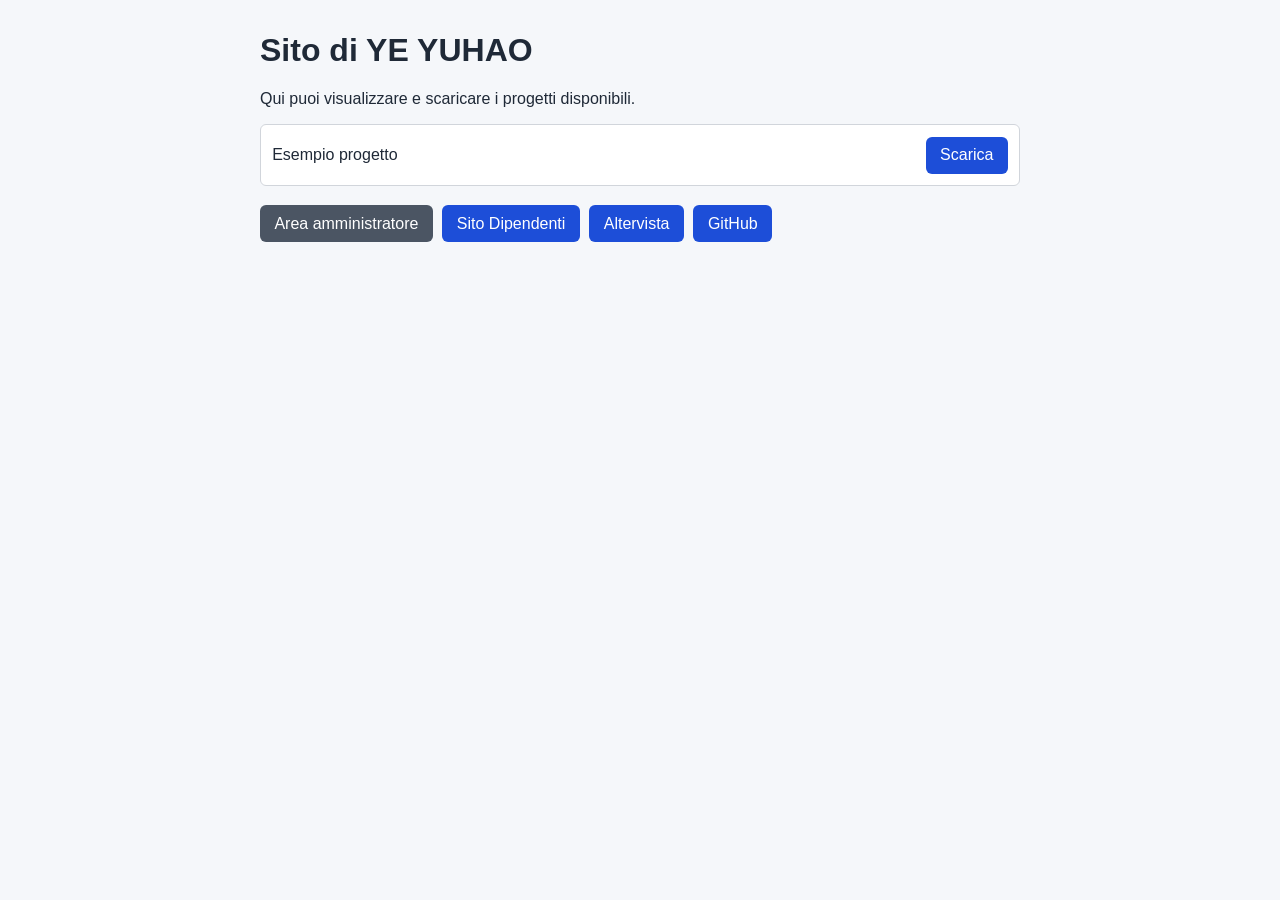
<file: index.html>
<!doctype html>
<html lang="it">
  <head>
    <meta charset="UTF-8" />
    <meta name="viewport" content="width=device-width, initial-scale=1.0" />
    <title>Progetti</title>
    <link rel="stylesheet" href="style.css" />
  </head>
  <body>
    <main class="container">
      <h1>Sito di YE YUHAO</h1>
      <p>Qui puoi visualizzare e scaricare i progetti disponibili.</p>
      <ul id="project-list" class="project-list"></ul>
      <p id="empty-state" class="muted">Nessun progetto disponibile al momento.</p>

      <footer class="footer-actions">
        <a href="admin.html" class="button secondary">Area amministratore</a>
        <a href="http://172.20.10.3/crud/create.php" class="button">Sito Dipendenti</a>
        <a href="https://www.altervista.org" target="_blank" rel="noopener" class="button">Altervista</a>
        <a href="https://github.com" target="_blank" rel="noopener" class="button">GitHub</a>
      </footer>
    </main>

    <script src="app.js"></script>
  </body>
</html>
</file>
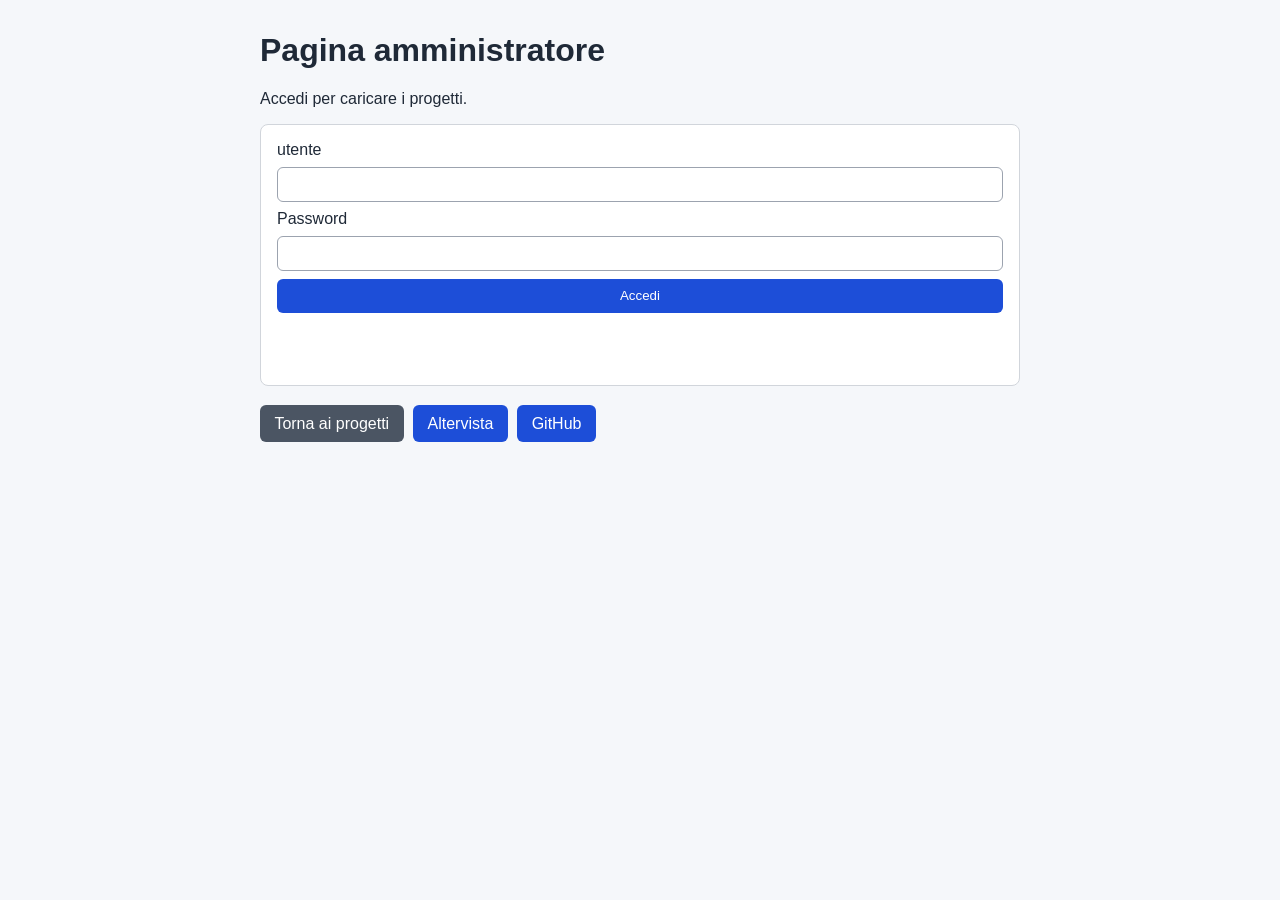
<file: admin.html>
<!doctype html>
<html lang="it">
  <head>
    <meta charset="UTF-8" />
    <meta name="viewport" content="width=device-width, initial-scale=1.0" />
    <title>Amministrazione progetti</title>
    <link rel="stylesheet" href="style.css" />
  </head>
  <body>
    <main class="container">
      <h1>Pagina amministratore</h1>
      <p>Accedi per caricare i progetti.</p>

      <section id="login-section">
        <form id="login-form" class="card">
          <label for="username">utente</label>
          <input id="username" name="username" type="text" required />

          <label for="password">Password</label>
          <input id="password" name="password" type="password" required />

          <button type="submit" class="button">Accedi</button>
          <p id="login-error" class="error" role="alert" aria-live="polite"></p>
        </form>
      </section>

      <section id="upload-section" hidden>
        <form id="project-form" class="card">
          <label for="project-name">Nome progetto</label>
          <input id="project-name" name="name" type="text" required />

          <label for="project-url">URL download progetto (opzionale)</label>
          <input id="project-url" name="url" type="url" placeholder="https://..." />

          <label for="project-file">Oppure carica un file .zip dal computer</label>
          <input id="project-file" name="file" type="file" accept=".zip,application/zip" />

          <button type="submit" class="button">Carica progetto</button>
          <p id="project-success" class="success" role="status" aria-live="polite"></p>
        </form>
      </section>

      <footer class="footer-actions">
        <a href="index.html" class="button secondary">Torna ai progetti</a>
        <a href="https://www.altervista.org" target="_blank" rel="noopener" class="button">Altervista</a>
        <a href="https://github.com" target="_blank" rel="noopener" class="button">GitHub</a>
      </footer>
    </main>

    <script src="app.js"></script>
  </body>
</html>
</file>
<file: style.css>
:root {
  color-scheme: light;
  font-family: Arial, sans-serif;
}

body {
  margin: 0;
  background: #f5f7fa;
  color: #1f2937;
}

.container {
  max-width: 760px;
  margin: 2rem auto;
  padding: 0 1rem;
}

.card {
  display: grid;
  gap: 0.5rem;
  background: #fff;
  border: 1px solid #d1d5db;
  border-radius: 8px;
  padding: 1rem;
}

input {
  padding: 0.55rem;
  border-radius: 6px;
  border: 1px solid #9ca3af;
}

.button {
  display: inline-block;
  text-decoration: none;
  border: none;
  border-radius: 6px;
  padding: 0.6rem 0.9rem;
  cursor: pointer;
  background: #1d4ed8;
  color: #fff;
}

.button.secondary {
  background: #4b5563;
}

.project-list {
  list-style: none;
  padding: 0;
  display: grid;
  gap: 0.5rem;
}

.project-list li {
  display: flex;
  justify-content: space-between;
  align-items: center;
  padding: 0.7rem;
  background: #fff;
  border: 1px solid #d1d5db;
  border-radius: 6px;
}

.footer-actions {
  margin-top: 1.2rem;
  display: flex;
  flex-wrap: wrap;
  gap: 0.6rem;
}

.muted {
  color: #6b7280;
}

.error {
  color: #b91c1c;
  min-height: 1em;
}

.success {
  color: #166534;
  min-height: 1em;
}
</file>
